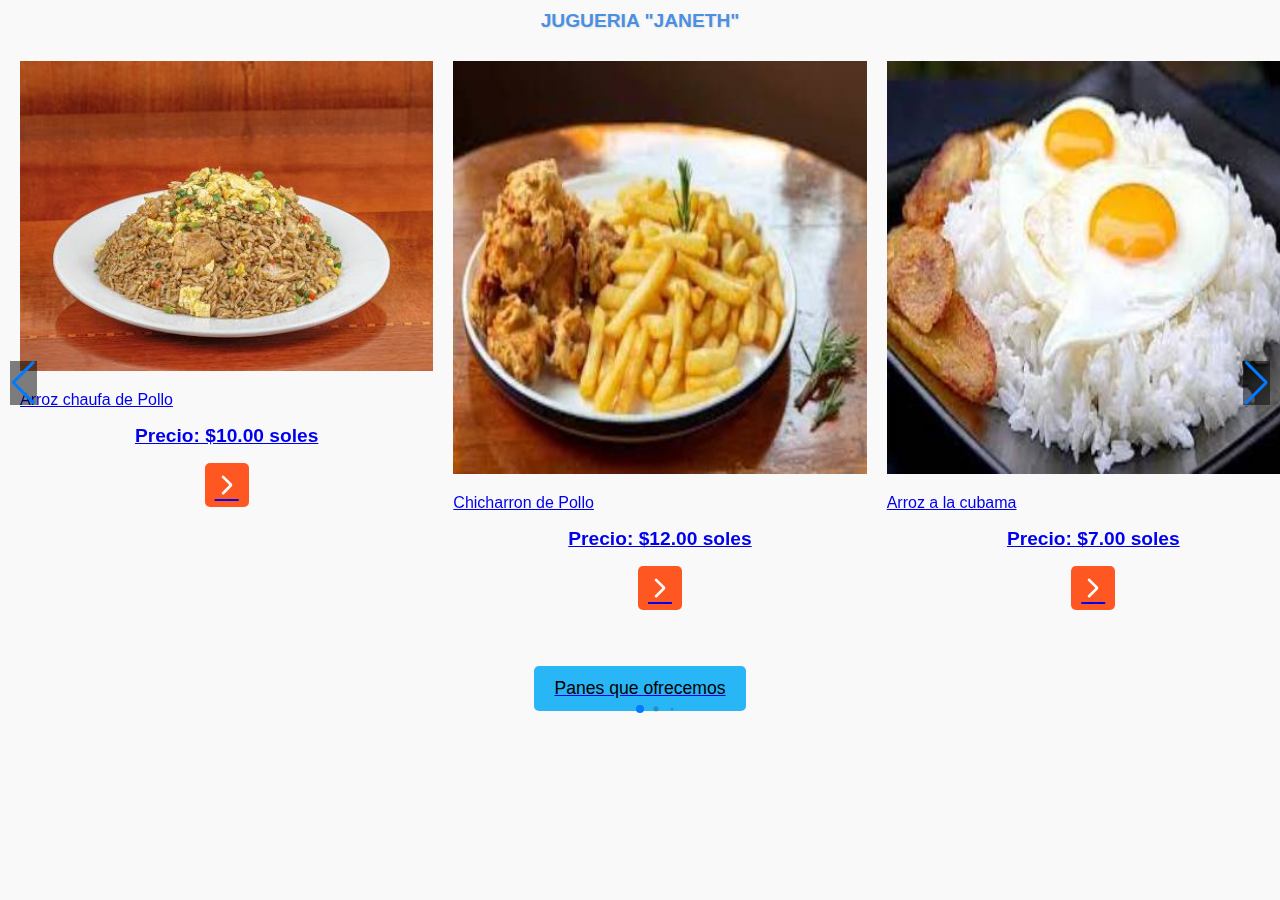
<file: index.html>
<!DOCTYPE html>
<html lang="en">
<head>
    <meta charset="UTF-8">
    <meta name="viewport" content="width=device-width, initial-scale=1.0">
    <title>Comida que ofrecemos</title>
    <h1>JUGUERIA "JANETH"</h1>

    <!-- Importación correcta de Google Material Symbols -->
    <link rel="stylesheet" href="https://fonts.googleapis.com/css2?family=Material+Symbols+Rounded&display=swap" />

    <link rel="stylesheet" href="css/estilos.css">
    <link rel="stylesheet" href="https://cdn.jsdelivr.net/npm/swiper@11/swiper-bundle.min.css">
</head>
<body>

<div class="container swiper">
    <div class="card-wrapper">
        <ul class="card-list swiper-wrapper">
            <li class="card-item swiper-slide">
                <a href="#" class="card-link">
                 <img src="images/chaufa_pollo.jpg" alt="Card Image" class="card-image">   
                 <p class="badge">Arroz chaufa de Pollo</p>
                 <h2 class="card-title">Precio: $10.00 soles</h2>
                 <button class="card-button material-symbols-rounded">arrow_forward_ios</button> <!-- Corregido aquí -->
                </a>
            </li>
            <li class="card-item swiper-slide">
                <a href="#" class="card-link">
                 <img src="images/de_pollo.jpg" alt="Card Image" class="card-image">   
                 <p class="badge dos">Chicharron de Pollo</p>
                 <h2 class="card-title">Precio: $12.00 soles</h2>
                 <button class="card-button material-symbols-rounded">arrow_forward_ios</button> <!-- Corregido aquí -->
                </a>
            </li>
            <li class="card-item swiper-slide">
                <a href="#" class="card-link">
                 <img src="images/cubana.jpg" alt="Card Image" class="card-image">   
                 <p class="badge tres">Arroz a la cubama</p>
                 <h2 class="card-title">Precio: $7.00 soles</h2>
                 <button class="card-button material-symbols-rounded">arrow_forward_ios</button> <!-- Corregido aquí -->
                </a>
            </li>
            <li class="card-item swiper-slide">
                <a href="#" class="card-link">
                 <img src="images/de_cecina.jpg" alt="Card Image" class="card-image">   
                 <p class="badge cuatro">Cecina con patacones</p>
                 <h2 class="card-title">Precio: $15.00 soles</h2>
                 <button class="card-button material-symbols-rounded">arrow_forward_ios</button> <!-- Corregido aquí -->
                </a>
            </li>
            <li class="card-item swiper-slide">
                <a href="#" class="card-link">
                 <img src="images/lomo.jpg" alt="Card Image" class="card-image">   
                 <p class="badge cinco">Lomo saltado de Pollo y Res</p>
                 <h2 class="card-title">Precio: $12.00 soles</h2>
                 <button class="card-button material-symbols-rounded">arrow_forward_ios</button> <!-- Corregido aquí -->
                </a>
            </li>
        </ul> 

        <div class="swiper-pagination"></div>
        <div class="swiper-slide-button swiper-button-prev"></div>
        <div class="swiper-slide-button swiper-button-next"></div>
        
        <a href="jugos.html"><button type="button" class="btn" id="btnCobrar">Panes que ofrecemos</button></a>
    </div>
</div>

<script src="https://cdn.jsdelivr.net/npm/swiper@11/swiper-bundle.min.js"></script>
<script src="script.js"></script>

</body>
</html>
</file>
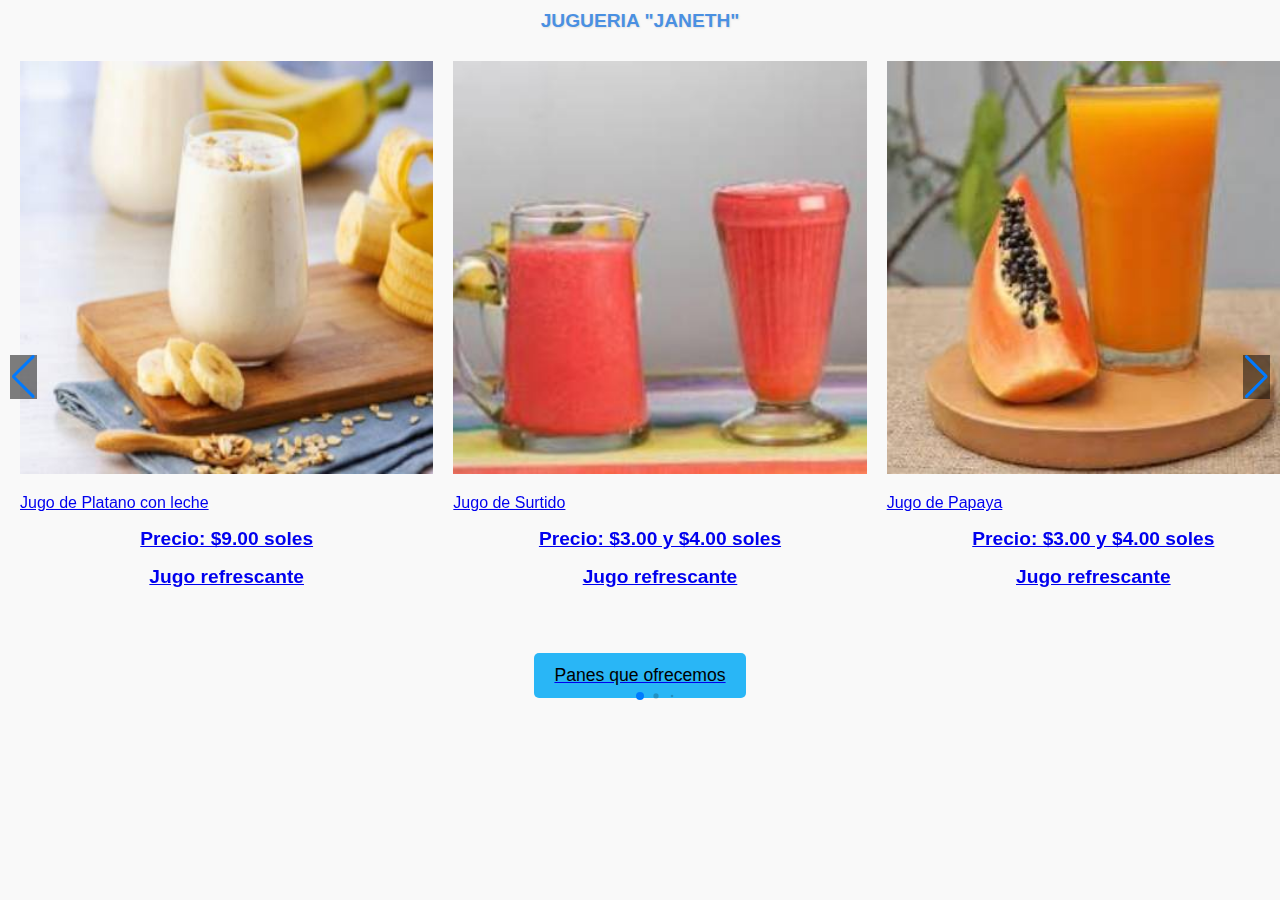
<file: jugos.html>
<!DOCTYPE html>
<html lang="en">
<head>
    <meta charset="UTF-8">
    <meta name="viewport" content="width=device-width, initial-scale=1.0">
    <title>Jugos que ofrecemos</title>
    <h1>JUGUERIA "JANETH"</h1>
    <link rel="stylesheet" href="https://fonts.googleapis.com/css2?family=Material+Symbols+Rounded:opsz,wght,FILL,GRAD@20..48,100..700,0..1,-50..200&icon_names=arrow_forward" />

    <link rel="stylesheet" href="css/estilos.css">
    <link rel="stylesheet" href="https://cdn.jsdelivr.net/npm/swiper@11/swiper-bundle.min.css">
</head>
<body>

</script>
<div class="container swiper">
    <div class="card-wrapper">
        <ul class="card-list swiper-wrapper">
            <li class="card-item swiper-slide">
                <a href="#" class="card-link">
                 <img src="images/platano con leche.jpg" alt="Card Image" class="card-image">   
                 <p class="badge">Jugo de Platano con leche</p>
                 <h2 class="card-title">Precio: $9.00 soles</h2>
                 <h3 class="card-title">Jugo refrescante </h3>
                </a>
            </li>
            <li class="card-item swiper-slide">
                <a href="#" class="card-link">
                 <img src="images/SURTIDO.jpg" alt="Card Image" class="card-image">   
                 <p class="badge dos">Jugo de Surtido</p>
                 <h2 class="card-title">Precio: $3.00 y $4.00 soles</h2>
                 <h3 class="card-title">Jugo refrescante </h3>
                </a>
            </li>
            <li class="card-item swiper-slide">
                <a href="#" class="card-link">
                 <img src="images/papaya.jpg" alt="Card Image" class="card-image">   
                 <p class="badge tres">Jugo de Papaya</p>
                 <h2 class="card-title">Precio: $3.00 y $4.00 soles</h2>
                 <h3 class="card-title">Jugo refrescante </h3>
                </a>
            </li>
            <li class="card-item swiper-slide">
                <a href="#" class="card-link">
                 <img src="images/manguito.jpg" alt="Card Image" class="card-image">   
                 <p class="badge cuatro">Jugo de Mango con leche</p>
                 <h2 class="card-title">Precio: $9.00 soles</h2>
                 <h3 class="card-title">Jugo refrescante </h3>
                </a>
            </li>
            <li class="card-item swiper-slide">
                <a href="#" class="card-link">
                 <img src="images/de_piña.jpg" alt="Card Image" class="card-image">   
                 <p class="badge cinco">Jugo de Piña</p>
                 <h2 class="card-title">Precio: $5.00 soles</h2>
                 <h3 class="card-title">Jugo refrescante </h3>
                </a>
            </li>
            <li class="card-item swiper-slide">
                <a href="#" class="card-link">
                 <img src="images/malta.jpg" alt="Card Image" class="card-image">   
                 <p class="badge seis">Jugo de Malta</p>
                 <h2 class="card-title">Precio: $9.00 soles</h2>
                 <h3 class="card-title">Jugo refrescante </h3>
                </a>
            </li>
        </ul> 

        <div class="swiper-pagination"></div>
        <div class="swiper-slide-button swiper-button-prev"></div>
        <div class="swiper-slide-button swiper-button-next"></div>
        
        <a href="panes.html"><button type="button" class="btn" id="btnCobrar" >Panes que ofrecemos</button></a>
    </div>
</div>
<script src="https://cdn.jsdelivr.net/npm/swiper@11/swiper-bundle.min.js"></script>

<script src="script.js"></script>

</body>
</html>
</file>
<file: css/estilos.css>
/* Resetea el margen y padding del body */
body {
    margin: 0;
    padding: 0;
    font-family: Arial, sans-serif;
    background-color: #f9f9f9;
}

/* Asegúrate de que el contenedor principal ocupe el 100% del ancho */
.container {
    width: 100%;
    padding: 0 10px;
    box-sizing: border-box;
}

/* Swiper cards */
.card-wrapper {
    display: flex;
    flex-wrap: wrap;
    justify-content: center;
}

.card-item {
    width: 100%; /* Deberá ocupar todo el contenedor en pantallas pequeñas */
    margin-bottom: 20px;
    box-sizing: border-box;
}

.card-image {
    width: 100%; /* Asegura que la imagen sea responsiva */
    height: auto;
    object-fit: cover;
}

.card-title {
    text-align: center;
    font-size: 1.2rem;
    margin-top: 10px;
}

.card-button {
    display: block;
    margin: 10px auto;
    padding: 10px;
    background-color:  #FF5722;;
    color: white;
    border: none;
    border-radius: 5px;
}

/* Media Query para móviles pequeños */
@media (max-width: 600px) {
    .card-item {
        width: 100%; /* Los elementos de las cards ocuparán todo el ancho en móviles */
        margin-bottom: 10px; /* Reducir margen en pantallas pequeñas */
    }
    
    .card-title {
        font-size: 1rem; /* Tamaño de fuente más pequeño en pantallas pequeñas */
    }

    .card-button {
        font-size: 1rem; /* Botón con fuente más grande para facilitar la interacción */
        padding: 12px; /* Aumentar padding para facilitar el clic */
    }
}

/* Media Query para tablets y pantallas medianas */
@media (min-width: 601px) and (max-width: 1024px) {
    .card-item {
        width: 48%; /* Las cards ocuparán el 48% del ancho para 2 elementos por fila */
        margin: 1% 0 20px; /* Margen más uniforme */
    }

    .card-title {
        font-size: 1.1rem;
    }

    .card-button {
        font-size: 1rem;
    }
}

/* Media Query para pantallas grandes (desktops y laptops) */
@media (min-width: 1025px) {
    .card-item {
        width: 30%; /* Las cards ocuparán el 30% del ancho para 3 elementos por fila */
        margin-right: 2%;
        margin-bottom: 20px; /* Mantener suficiente espacio en la parte inferior */
    }

    .card-title {
        font-size: 1.2rem;
    }
}

/* Asegúrate de que los botones de navegación de Swiper estén posicionados correctamente */
.swiper-button-next, .swiper-button-prev {
    color: #fff; /* Color blanco para las flechas */
    background-color: rgba(0, 0, 0, 0.5); /* Fondo semitransparente para visibilidad */
}

/* Agregar espacio entre las tarjetas en pantallas grandes y mejorar visibilidad */
@media (min-width: 1025px) {
    .card-item {
        width: 30%; /* Tres elementos por fila */
        margin-right: 2%;
    }
}
/* Estilos para el botón "Jugos que ofrecemos" */
#btnCobrar {
    background-color: #29B6F6; /* Naranja suave */
    color: black;
    border: none;
    border-radius: 5px;
    padding: 12px 20px;
    font-size: 1.1rem;
    cursor: pointer;
    transition: background-color 0.3s;
    display: block;
    margin: 10px auto; /* Centrado */
}

h1{
    text-align: center;
    font-size: 1.2rem;
    margin-top: 10px;
    color: #4A90E2; /* Azul suave */
    font-weight: bold; /* Hacer el texto más destacado */
    text-shadow: 1px 1px 2px rgba(0, 0, 0, 0.1); /* Agregar sombra suave */
}
</file>
